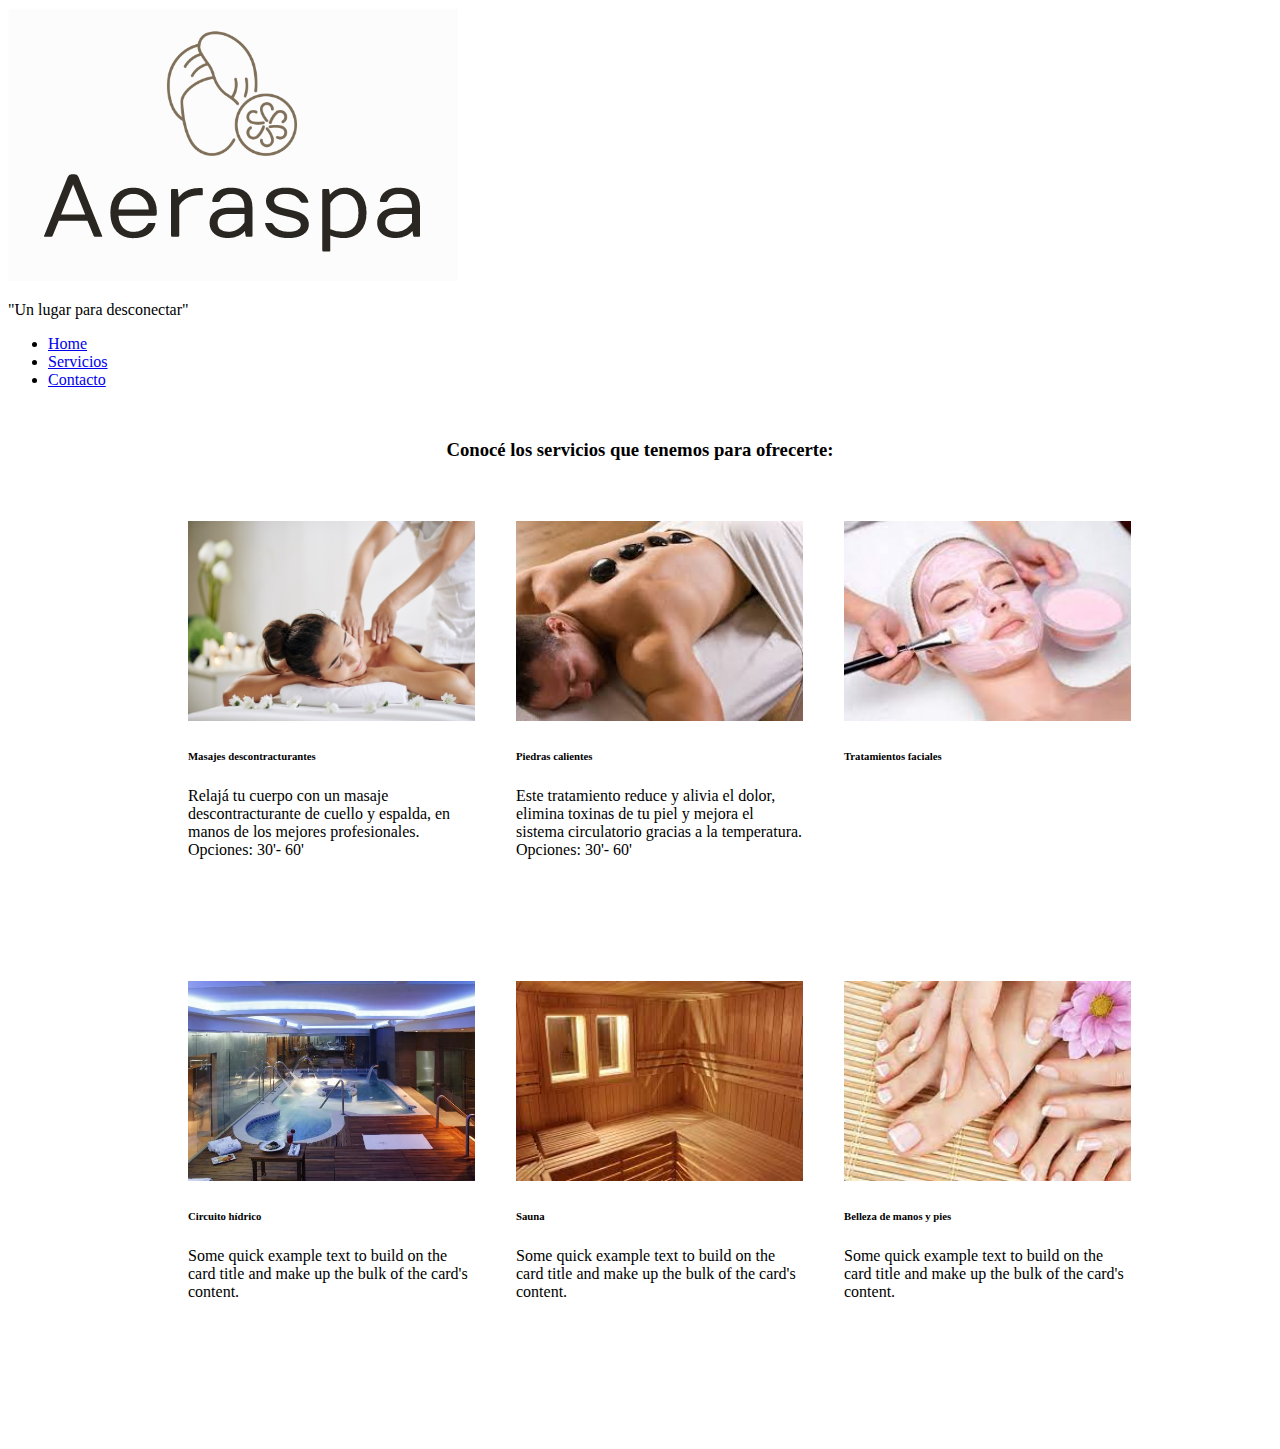
<file: servicios.html>
<!DOCTYPE html>
<html lang="en">
<head>
    <meta charset="UTF-8">
    <meta http-equiv="X-UA-Compatible" content="IE=edge">
    <meta name="viewport" content="width=device-width, initial-scale=1.0">
        <!-- Bootstrap CSS -->
        <link href="https://cdn.jsdelivr.net/npm/bootstrap@5.0.2/dist/css/bootstrap.min.css" rel="stylesheet"
        integrity="sha384-EVSTQN3/azprG1Anm3QDgpJLIm9Nao0Yz1ztcQTwFspd3yD65VohhpuuCOmLASjC" crossorigin="anonymous">
    <script src="https://cdn.jsdelivr.net/npm/bootstrap@5.0.2/dist/js/bootstrap.bundle.min.js"
        integrity="sha384-MrcW6ZMFYlzcLA8Nl+NtUVF0sA7MsXsP1UyJoMp4YLEuNSfAP+JcXn/tWtIaxVXM"
        crossorigin="anonymous"></script>
    <link rel="stylesheet" href="estilos.css">

    <title>AeraSpa</title>
</head>
<body>
        <!--------------Logotipo---------->
        <div class="d-flex justify-content-center">
            <img src="imagenes/logo.png">
        </div>
        <p class="text-center">"Un lugar para desconectar"</p>
    
        <!---------------Inicio barra de navegación-------------------->
        <div class="d-flex justify-content-center">
            <nav class="navbar navbar-expand-lg navbar-light bg-light">
                <div class="container-fluid">
                    <div class="collapse navbar-collapse" id="navbarNav">
                        <ul class="navbar-nav">
                            <li class="nav-item">
                                <a class="nav-link" aria-current="page" href="index.html">Home</a>
                            </li>
                            <li class="nav-item">
                                <a class="nav-link" href="servicios.html">Servicios</a>
                            </li>
                            <li class="nav-item">
                                <a class="nav-link" href="#">Contacto</a>
                            </li>
                        </ul>
                    </div>
                </div>
            </nav>
        </div>
            <!---------------Fin barra de navegación-------------------->
            
            <h3 class="txtservicios">Conocé los servicios que tenemos para ofrecerte:</h3>
            <!---------------Inicio cards servicios--------------------->
            <div class="contenedorcards">
            <div class="card" style="width: 18rem;height: 25rem;">
                <img src="imagenes/CardMasajes.jpeg" class="card-img-top" alt="...">
                <div class="card-body">
                    <h6>Masajes descontracturantes</h6>
                  <p class="card-text">Relajá tu cuerpo con un masaje descontracturante de cuello y espalda, en manos de los mejores profesionales. <br>Opciones: 30'- 60'</p>
                </div>
              </div>
              <div class="card" style="width: 18rem; height: 25rem;">
                <img src="imagenes/CardPiedras.jpeg" class="card-img-top" alt="...">
                <div class="card-body">
                    <h6>Piedras calientes</h6>
                  <p class="card-text">Este tratamiento reduce y alivia el dolor, elimina toxinas de tu piel y mejora el sistema circulatorio gracias a la temperatura.<br>Opciones: 30'- 60'</p>
                </div>
              </div>
              <div class="card" style="width: 18rem;height: 25rem;">
                <img src="imagenes/CardFacial.jpeg" class="card-img-top" alt="...">
                <div class="card-body">
                    <h6>Tratamientos faciales</h6>
                  <p class="card-text"></p>
                </div>
              </div>
              <div class="card" style="width: 18rem;height: 25rem;">
                <img src="imagenes/CardCircuito.jpeg" class="card-img-top" alt="...">
                <div class="card-body">
                    <h6>Circuito hídrico</h6>
                  <p class="card-text">Some quick example text to build on the card title and make up the bulk of the card's content.</p>
                </div>
              </div>
              <div class="card" style="width: 18rem;height: 25rem;">
                <img src="imagenes/CardSauna.jpeg" class="card-img-top" alt="...">
                <div class="card-body">
                    <h6>Sauna</h6>
                  <p class="card-text">Some quick example text to build on the card title and make up the bulk of the card's content.</p>
                </div>
              </div>
              <div class="card" style="width: 18rem;height: 25rem;">
                <img src="imagenes/CardBelleza.jpeg" class="card-img-top" alt="...">
                <div class="card-body">
                    <h6>Belleza de manos y pies</h6>
                  <p class="card-text">Some quick example text to build on the card title and make up the bulk of the card's content.</p>
                </div>
              </div>
            </div>
            
               
</body>
</html>
</file>
<file: estilos.css>
/*-------------------Index---------------------*/

.img-thumbnail{
    width: 250px;
    height: 350px;
}

.contenedortexto{
    width: 100%;
    height: 400px;
    margin-top:50px ;
    margin-bottom: 50px;
    padding: 15px;
    display: flex;
    flex-direction: column;
    justify-content: center;
    align-items: center;
}

.redessociales{
    width: 100%;
    height: 400px;
    background-color: #9bc2a5;
    display: flex;
    justify-content: space-around;
    align-items: center;
    flex-direction: column; 
    margin-top: 40px;
    padding-top: 60px;
    padding-bottom: 60px;

}

.Insta {
    width: 80px;
    height: 80px;
    margin: 10px;
}

.Face {
    width: 60px;
    height: 60px;
    margin: 10px;
}

.Wapp {
    width: 70px;
    height: 70px;
    margin: 10px;
}
/*-------------------Servicios---------------------*/

.txtservicios{
display: flex;
justify-content: center;
margin-top: 50px;
}

.card{
    margin-left: 40px;
    margin-bottom: 60px;
}

.contenedorcards{
display: flex;
flex-direction: row;
align-items: center;
justify-content: center;
flex-wrap: wrap;
margin-top: 60px;
}

.contenedorcards img{
    width: 287px;
    height: 200px;
}
</file>
